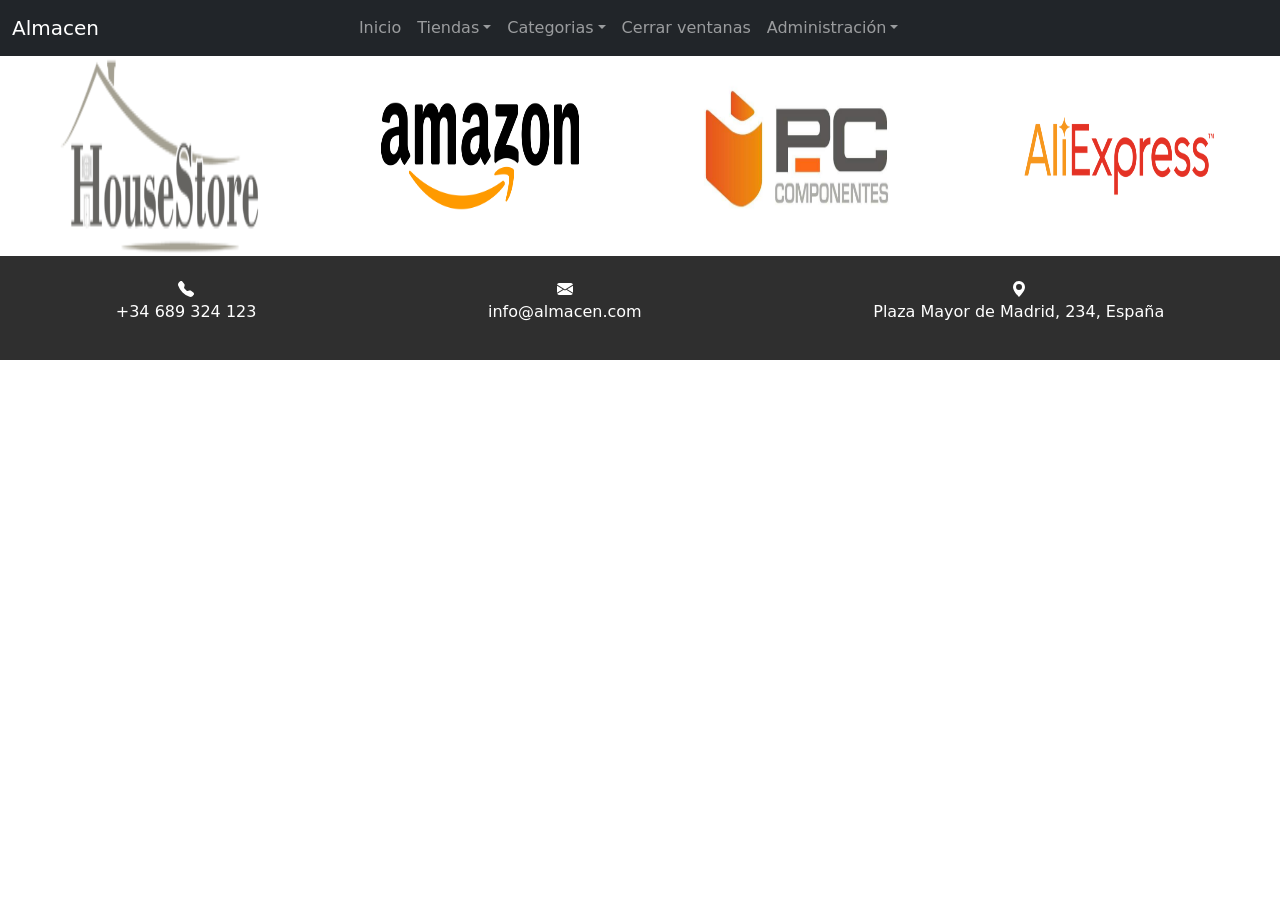
<file: index.html>
<!DOCTYPE html>
<html lang="es">

<head>
  <meta charset="UTF-8">
  <meta http-equiv="X-UA-Compatible" content="IE=edge">
  <meta name="viewport" content="width=device-width, initial-scale=1.0">
  <link rel="stylesheet" href="main.css">
  <link href="https://cdn.jsdelivr.net/npm/bootstrap@5.1.3/dist/css/bootstrap.min.css" rel="stylesheet">
  <title>Almacen</title>
</head>

<body class="body">
  <header class="header">
    <nav class="navbar navbar-expand-sm bg-dark navbar-dark">
      <div class="container-fluid">
        <a class="navbar-brand" id="logo" href="#">Almacen</a>
        <div class="collapse navbar-collapse justify-content-center" id="collapsibleNavbar">
          <ul class="navbar-nav" id="menu">
            <li class="nav-item">
              <a class="nav-link" id="init" href="#">Inicio</a>
            </li>
            <li class="nav-item dropdown">
              <a class="nav-link dropdown-toggle" href="#" role="button" data-bs-toggle="dropdown">Tiendas</a>
              <ul class="dropdown-menu" id="stores">
              </ul>
            </li>
            <li class="nav-item dropdown">
              <a class="nav-link dropdown-toggle" href="#" role="button" data-bs-toggle="dropdown">Categorias</a>
              <ul class="dropdown-menu" id="categories">
              </ul>
            </li>
            <li class="nav-item">
              <a class="nav-link" id="close-windows" href="#">Cerrar ventanas</a>
            </li>
          </ul>
        </div>
      </div>
    </nav>
  </header>
  <main class="main">
  </main>
  <footer class="footer bg-4 text-center">
    <div class="telefono">
      <svg xmlns="http://www.w3.org/2000/svg" width="16" height="16" fill="currentColor" class="bi bi-telephone-fill"
        viewBox="0 0 16 16">
        <path fill-rule="evenodd"
          d="M1.885.511a1.745 1.745 0 0 1 2.61.163L6.29 2.98c.329.423.445.974.315 1.494l-.547 2.19a.678.678 0 0 0 .178.643l2.457 2.457a.678.678 0 0 0 .644.178l2.189-.547a1.745 1.745 0 0 1 1.494.315l2.306 1.794c.829.645.905 1.87.163 2.611l-1.034 1.034c-.74.74-1.846 1.065-2.877.702a18.634 18.634 0 0 1-7.01-4.42 18.634 18.634 0 0 1-4.42-7.009c-.362-1.03-.037-2.137.703-2.877L1.885.511z" />
      </svg>
      <p>+34 689 324 123</p>
    </div>
    <div class="email">
      <svg xmlns="http://www.w3.org/2000/svg" width="16" height="16" fill="currentColor" class="bi bi-envelope-fill"
        viewBox="0 0 16 16">
        <path
          d="M.05 3.555A2 2 0 0 1 2 2h12a2 2 0 0 1 1.95 1.555L8 8.414.05 3.555ZM0 4.697v7.104l5.803-3.558L0 4.697ZM6.761 8.83l-6.57 4.027A2 2 0 0 0 2 14h12a2 2 0 0 0 1.808-1.144l-6.57-4.027L8 9.586l-1.239-.757Zm3.436-.586L16 11.801V4.697l-5.803 3.546Z" />
      </svg>
      <p>info@almacen.com</p>
    </div>
    <div class="direccion">
      <svg xmlns="http://www.w3.org/2000/svg" width="16" height="16" fill="currentColor" class="bi bi-geo-alt-fill"
        viewBox="0 0 16 16">
        <path d="M8 16s6-5.686 6-10A6 6 0 0 0 2 6c0 4.314 6 10 6 10zm0-7a3 3 0 1 1 0-6 3 3 0 0 1 0 6z" />
      </svg>
      <p>Plaza Mayor de Madrid, 234, España</p>
    </div>
  </footer>
</body>
<script src="https://code.jquery.com/jquery-3.5.1.min.js"
  integrity="sha256-9/aliU8dGd2tb6OSsuzixeV4y/faTqgFtohetphbbj0=" crossorigin="anonymous"></script>
<script src="https://cdn.jsdelivr.net/npm/bootstrap@5.1.3/dist/js/bootstrap.bundle.min.js"></script>
<script src="js/storeHouse.js" type="module"></script>

</html>
</file>
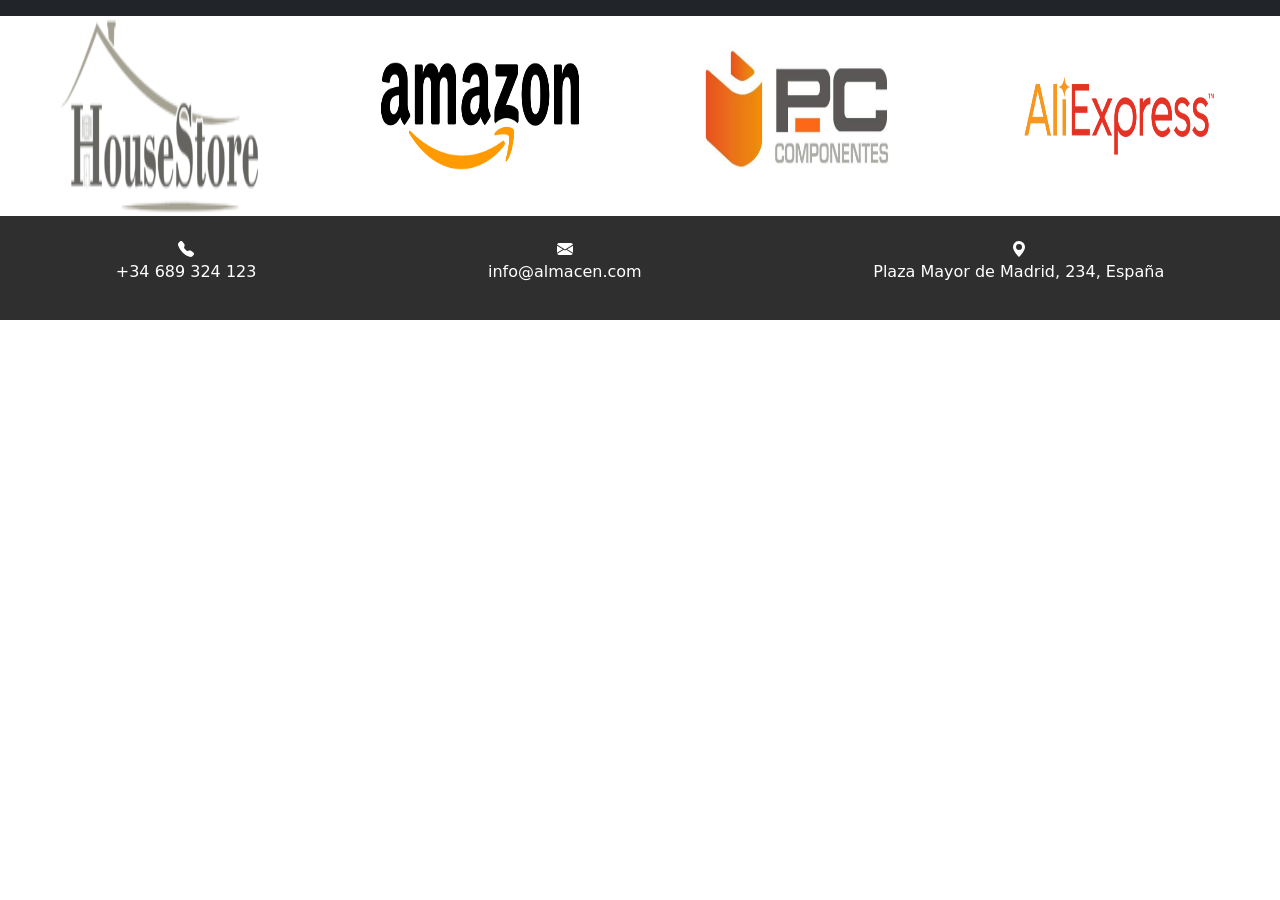
<file: product.html>
<!DOCTYPE html>
<html lang="es">

<head>
  <meta charset="UTF-8">
  <meta http-equiv="X-UA-Compatible" content="IE=edge">
  <meta name="viewport" content="width=device-width, initial-scale=1.0">
  <link rel="stylesheet" href="main.css">
  <link href="https://cdn.jsdelivr.net/npm/bootstrap@5.1.3/dist/css/bootstrap.min.css" rel="stylesheet">
  <title>Almacen</title>
</head>

<body class="body">
  <header class="header">
    <nav class="navbar navbar-expand-sm bg-dark navbar-dark">
    </nav>
  </header>
  <main class="main"></main>
  <footer class="footer bg-4 text-center">
    <div class="telefono">
      <svg xmlns="http://www.w3.org/2000/svg" width="16" height="16" fill="currentColor" class="bi bi-telephone-fill"
        viewBox="0 0 16 16">
        <path fill-rule="evenodd"
          d="M1.885.511a1.745 1.745 0 0 1 2.61.163L6.29 2.98c.329.423.445.974.315 1.494l-.547 2.19a.678.678 0 0 0 .178.643l2.457 2.457a.678.678 0 0 0 .644.178l2.189-.547a1.745 1.745 0 0 1 1.494.315l2.306 1.794c.829.645.905 1.87.163 2.611l-1.034 1.034c-.74.74-1.846 1.065-2.877.702a18.634 18.634 0 0 1-7.01-4.42 18.634 18.634 0 0 1-4.42-7.009c-.362-1.03-.037-2.137.703-2.877L1.885.511z" />
      </svg>
      <p>+34 689 324 123</p>
    </div>
    <div class="email">
      <svg xmlns="http://www.w3.org/2000/svg" width="16" height="16" fill="currentColor" class="bi bi-envelope-fill"
        viewBox="0 0 16 16">
        <path
          d="M.05 3.555A2 2 0 0 1 2 2h12a2 2 0 0 1 1.95 1.555L8 8.414.05 3.555ZM0 4.697v7.104l5.803-3.558L0 4.697ZM6.761 8.83l-6.57 4.027A2 2 0 0 0 2 14h12a2 2 0 0 0 1.808-1.144l-6.57-4.027L8 9.586l-1.239-.757Zm3.436-.586L16 11.801V4.697l-5.803 3.546Z" />
      </svg>
      <p>info@almacen.com</p>
    </div>
    <div class="direccion">
      <svg xmlns="http://www.w3.org/2000/svg" width="16" height="16" fill="currentColor" class="bi bi-geo-alt-fill"
        viewBox="0 0 16 16">
        <path d="M8 16s6-5.686 6-10A6 6 0 0 0 2 6c0 4.314 6 10 6 10zm0-7a3 3 0 1 1 0-6 3 3 0 0 1 0 6z" />
      </svg>
      <p>Plaza Mayor de Madrid, 234, España</p>
    </div>
  </footer>
</body>
<script src="https://code.jquery.com/jquery-3.5.1.min.js"
  integrity="sha256-9/aliU8dGd2tb6OSsuzixeV4y/faTqgFtohetphbbj0=" crossorigin="anonymous"></script>
<script src="https://cdn.jsdelivr.net/npm/bootstrap@5.1.3/dist/js/bootstrap.bundle.min.js"></script>
<script src="js/storeHouse.js" type="module"></script>

</html>
</file>
<file: main.css>
.bg-4 {
   background-color: #2f2f2f;
   color: #fff;
 }

 .footer {
   padding-top: 20px;
   padding-bottom: 20px;
   display: flex;
   justify-content: space-around;
 }

 #logo {
   float: left;
 }

 #collapsibleNavbar {
   margin-right: 10%;
 }

 .stores {
   display: flex;
   justify-content: space-around;
 }

 img {
   height: 200px;
   width: 200px;
 }

 .main__header {
   display: flex;
   justify-content: space-between;
   margin-left: 10%;
   margin-right: 10%;
   margin-top: 2%;
 }

 .new-category, .new-store {
   display: flex;
   flex-direction: column;
   justify-content: center;
   align-items: center;
   margin-top: 2%;
   margin-bottom: 2%;
 }

 .formNewCategory div{
   justify-content: center;
   align-items: center;
   text-align: center;
   flex-direction: column;
   margin-bottom: 5%;
 }
</file>
